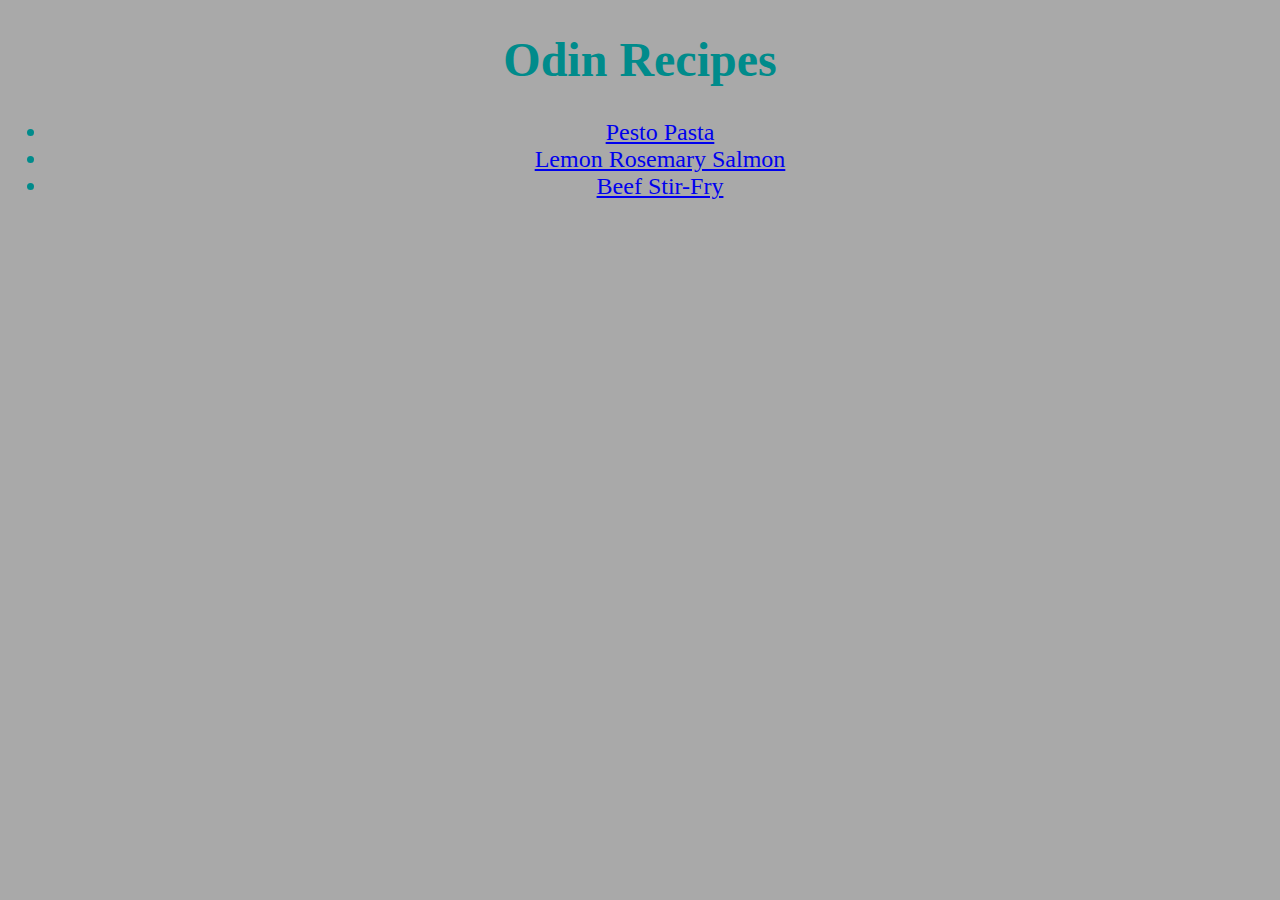
<file: index.html>
<!DOCTYPE html>
<html lang="en">
    <head>
        <meta charset="UTF-8">
        <title>Recipes</title>
        <link rel="stylesheet" href="style.css">
    </head>

    <body>
        <h1>Odin Recipes</h1>
        <ul>
            <li><a href="recipes/pesto.html">Pesto Pasta</a></li>
            <li><a href="recipes/salmon.html">Lemon Rosemary Salmon</a></li>
            <li><a href="recipes/stirfry.html">Beef Stir-Fry</a></li>
        </ul>
        
    </body>
</html>
</file>
<file: style.css>
body {
    background-color:darkgrey ;
    color: darkcyan;
    text-align: center;
    font-size: 24px;
    
}
</file>
